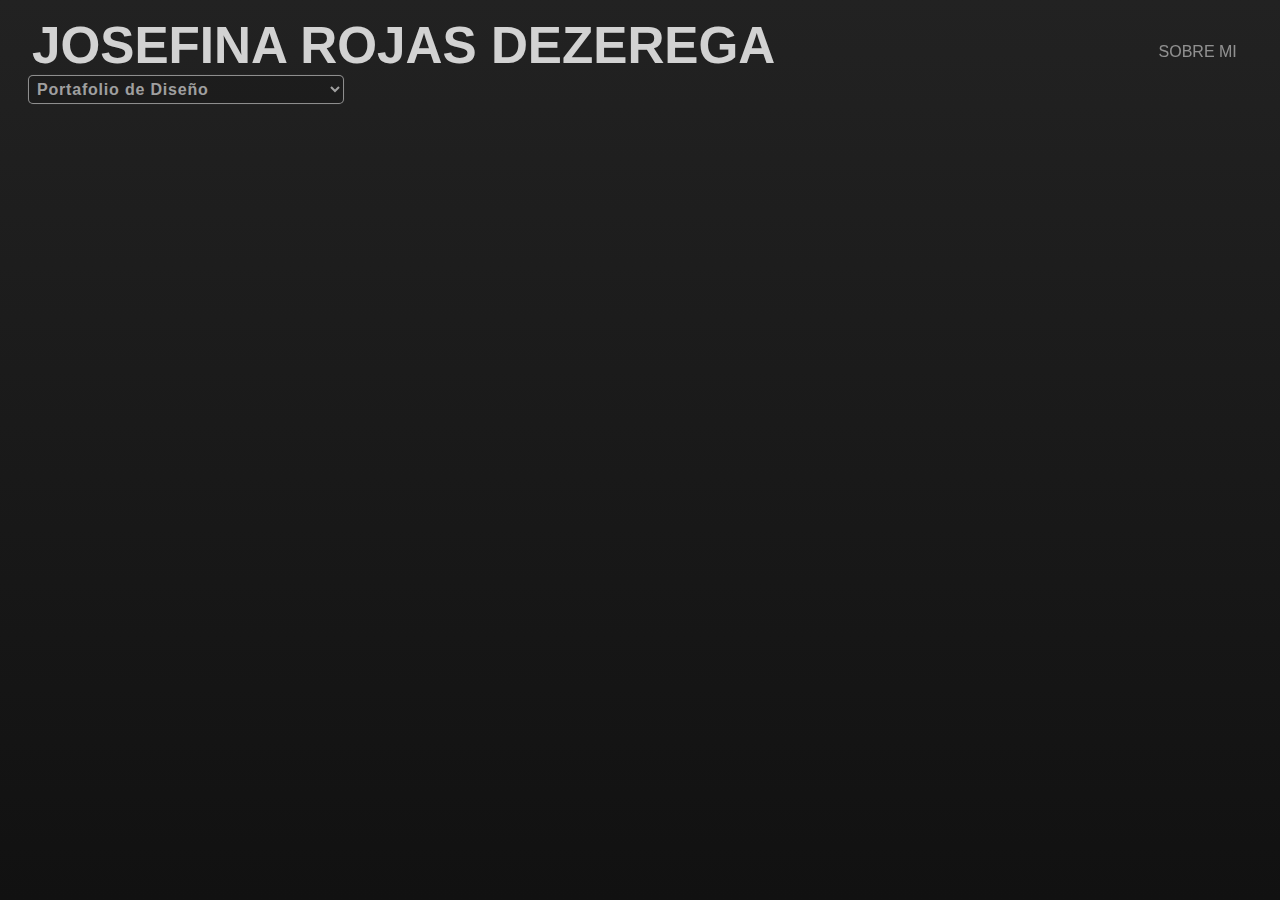
<file: index.html>
<!DOCTYPE html>
<html lang="es">
    <head>
        <meta charset="utf-8" />
        <title>📂 PORTAFOLIO JRD</title>
        <link rel="stylesheet" href="style.css" />
    </head>
    <body>
        <header>
            <h1></h1>
            <select>
                <option value="portafolio de diseno">Portafolio de Diseño</option>
                <option value="vestuario">Portafolio de Diseño de Vestuario</option>
                <option value="industrial">Portafolio de Diseño Industrial</option>
                <option value="grafico">Portafolio de Diseño Gráfico</option>
                <option value="servicio">Portafolio de Diseño de Servicio</option>
                <option value="especulativo">Portafolio de Diseño Especulativo</option>
            </select>
        </header>

        <main></main>

        <aside>
            <a href="about.html">SOBRE MI</a>
        </aside>

        <script>
            //unas variables que no varían, que son constantes:

            const nombre = "JOSEFINA ROJAS DEZEREGA";

            const autoria = document.querySelector("h1");

            autoria.innerHTML = nombre;

            const principal = document.querySelector("main");

            const seleccion = document.querySelector("select");

            //acá voy por el JSON

            async function astros() {
                const consulta = await fetch("https://raw.githubusercontent.com/Jorojasd/dno096-Prueba2/refs/heads/main/datos.json");
                const data = await consulta.json();
                console.log(data);

                data.forEach((d, i) => (principal.innerHTML += `<div class="${d.signo}"><img src="${d.foto}" title="${d.fecha}"><p><a href="single.html?data=${i}">${d.nombre}</a></p>`));

                seleccionables();
            }

            astros().catch((error) => console.error(error));

            //lo que sigue es una función que ejecuto dentro de astros()

            var valor;

            function seleccionables() {
                seleccion.addEventListener("change", (e) => {
                    document.querySelectorAll("div").forEach((t) => t.classList.add("esconde"));
                    valor = e.target.value;
                    if (valor !== "portafolio de diseno") {
                        document.querySelectorAll(`.${valor}`).forEach((t) => t.classList.remove("esconde"));
                    } else {
                        document.querySelectorAll("div").forEach((t) => t.classList.remove("esconde"));
                    }
                });
            }
        </script>
    </body>
</html>
</file>
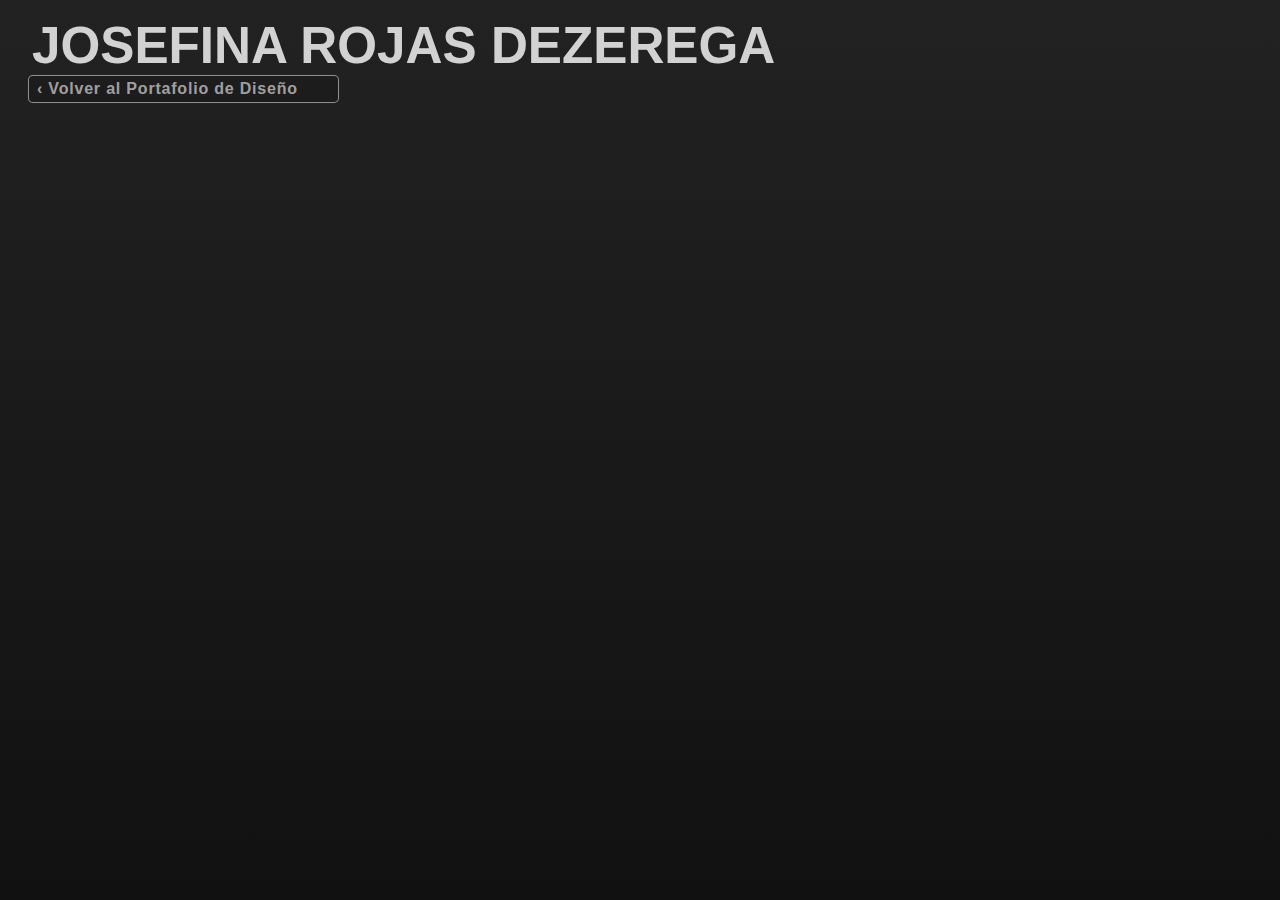
<file: single.html>
<!DOCTYPE html>
<html lang="es">
    <head>
        <meta charset="utf-8" />
        <title>📂 PORTAFOLIO JRD</title>
        <link rel="stylesheet" href="style.css" />
    </head>
    <body>
        <header>
            <h1></h1>
            <a href="index.html">‹ Volver al Portafolio de Diseño</a>
        </header>

        <main></main>

        <script>
            //vamos a buscar un dato

            var x = new URLSearchParams(window.location.search).get("data");

            const autoria = document.querySelector("h1");

            autoria.innerHTML = "JOSEFINA ROJAS DEZEREGA";

            const principal = document.querySelector("main");

            const seleccion = document.querySelector("select");

            //acá voy por el JSON

            async function astros() {
                const consulta = await fetch("https://raw.githubusercontent.com/Jorojasd/dno096-Prueba2/refs/heads/main/datos.json");
                const data = await consulta.json();
                console.log(data);

                if (x) {
                    principal.innerHTML += `<h2>${data[x].nombre}</h2><p>${data[x].fecha}</p><p>${data[x].descr}</p><img src="${data[x].foto}">`;
                } else {
                    window.location.href = "index.html";
                }
            }
            astros().catch((error) => console.error(error));
        </script>
    </body>
</html>
</file>
<file: style.css>
*{margin:0; padding:0}

html, body {
    min-height: 100vh;
    background: linear-gradient(#222,#111);
    color: rgba(255, 255, 255, 0.8);
    margin: 0;
    padding: 0;
    font-family: Helvetica, Arial, sans-serif;
    font-weight: 400;
    font-style: normal;
}

aside{
    position: fixed;
    top:calc(1.5rem + 1.5vw);
    right:calc(1.5rem + 1.5vw);
}

aside a{
    color:rgba(255,255,255,.5);
    text-decoration: none;
    z-index:9;
}

header{
    padding: 1rem 2rem 0.5rem 2rem; 
}


main{
    padding: 0.5rem 2rem 2rem 2rem;    
}

header, main{
    width: calc(100vw - 4rem);
}

h1 {
    margin: 0;
    text-align: LEFT;
    font-size: 4vw; /* Valor inicial de referencia */
}

/* Para pantallas en orientación landscape */
@media screen and (orientation: landscape) {
    h1 {
        font-size: 4vw; /* Ajusta el font-size para landscape */
        white-space: nowrap; /* Evita que el texto se divida en dos líneas */
    }
}

/* Para pantallas en orientación portrait */
@media screen and (orientation: portrait) {
    h1 {
        font-size: 4vw; /* Ajusta el font-size para portrait */
        white-space: normal; /* Permite que el texto se divida en dos líneas si es necesario */
    }
}


@media (orientation: portrait) {
    h1{ margin: 1rem 10rem 1rem 0; line-height:1.1 }
}

h2 {
    font-size: calc(1.25rem + 2.5vw);
    font-weight: normal;
    line-height: 1.5;
    text-decoration: underline;
    text-decoration-thickness: 2px;
}


select, header > a{
    letter-spacing: 0.05rem;
    font-weight: bold;
    font-size:1rem;
    background:rgba(0,0,0,.1);
    color:rgba(250,250,250,.6);
    border:1px solid rgba(333,333,333,.5);
    border-radius: 5px;
    text-decoration: none;
    margin:0;
    margin-left:-4px;
    box-shadow: 0 0 1px rgba(250,250,250,.2);

}

select{
    padding:0.25rem;
}

header > a{
    display:inline-block;
    padding:.25rem 2.5rem .25rem .5rem;
    transition:background ease .25s;
}

header > a:hover{
    background:rgba(255,255,255,.3);
    color:rgba(255,255,255,.8);
    text-decoration: none;
}

a {
    color: #bbb;
    text-decoration: underline;
}

a:hover {
    color: #fff;
}

main > div{
    width:24%;
    margin:1% 1% 0 0;
    background:rgba(255,255,255,.1);
    box-shadow: 1px 1px 2px rgba(0,0,0,.2);
    display:inline-block;
    vertical-align: bottom;
    overflow: hidden;
    border-radius: 3px;
}

@media (orientation: portrait) {
    main > div {
        width:49%;
    }
}

main > div > img{
    width:100%;
    max-width: 100%;
}

main > p{
    max-width:50rem;
    line-height: 1.5;
    margin-bottom: 1rem;
}

main > img{
    max-width: 100%;
    margin:1rem 0;
}

main > div > p{
    text-align: center;
    margin-top:0;
    margin-bottom:.5rem;
    padding:0;
}

.esconde{
    display: none;
}
</file>
